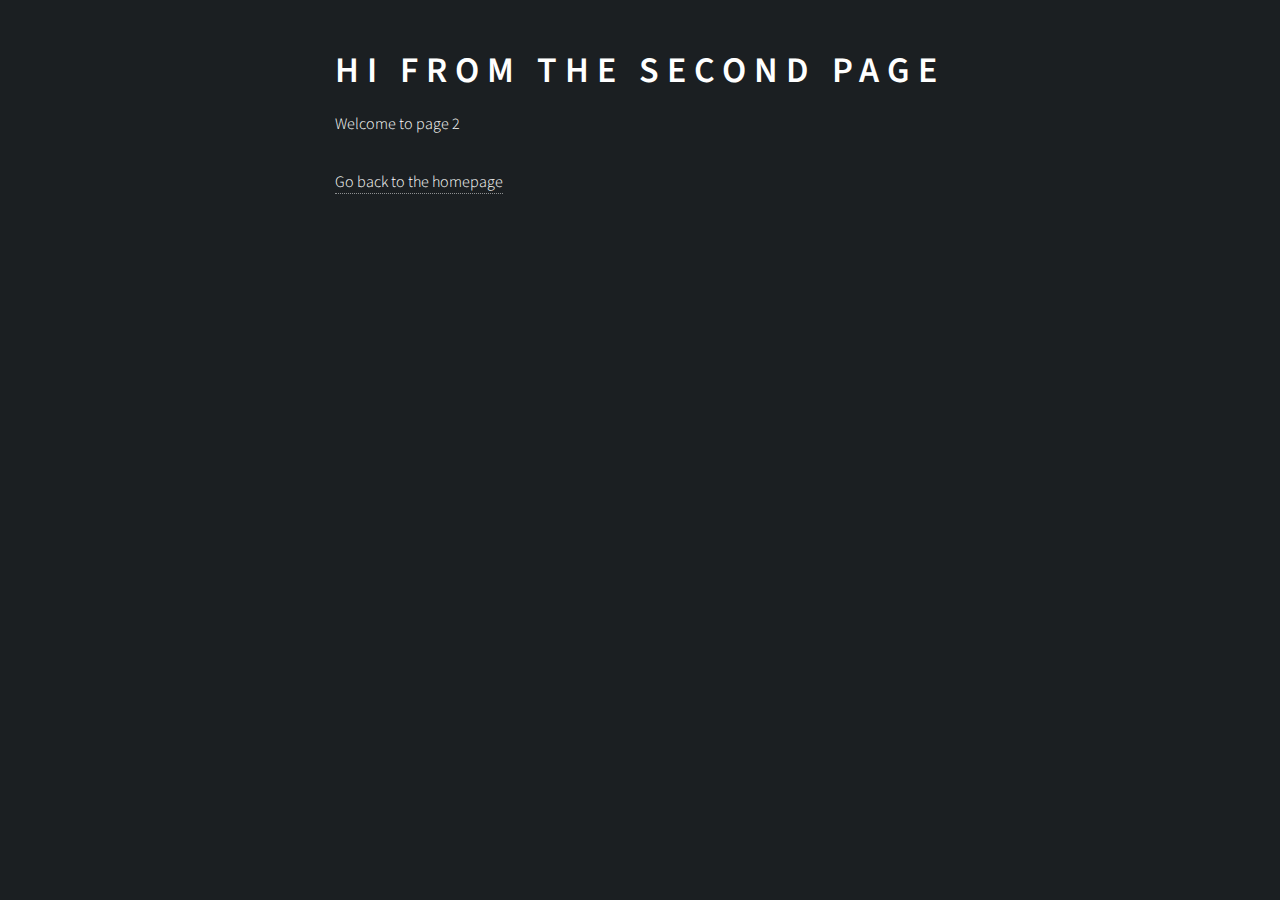
<file: page-2/index.html>
<!DOCTYPE html><html lang="en"><head><meta charSet="utf-8"/><meta http-equiv="x-ua-compatible" content="ie=edge"/><meta name="viewport" content="width=device-width, initial-scale=1, shrink-to-fit=no"/><style data-href="/styles.011d10962529b84b7918.css" id="gatsby-global-css">@import url(https://fonts.googleapis.com/css?family=Source+Sans+Pro:300italic,600italic,300,600);
/*!
 *  Font Awesome 4.7.0 by @davegandy - http://fontawesome.io - @fontawesome
 *  License - http://fontawesome.io/license (Font: SIL OFL 1.1, CSS: MIT License)
 */@font-face{font-family:FontAwesome;src:url(/static/fontawesome-webfont-674f50d287a8c48dc19ba404d20fe713.eot);src:url(/static/fontawesome-webfont-674f50d287a8c48dc19ba404d20fe713.eot?#iefix&v=4.7.0) format("embedded-opentype"),url(/static/fontawesome-webfont-af7ae505a9eed503f8b8e6982036873e.woff2) format("woff2"),url(/static/fontawesome-webfont-fee66e712a8a08eef5805a46892932ad.woff) format("woff"),url(/static/fontawesome-webfont-b06871f281fee6b241d60582ae9369b9.ttf) format("truetype"),url(/static/fontawesome-webfont-912ec66d7572ff821749319396470bde.svg#fontawesomeregular) format("svg");font-weight:400;font-style:normal}.fa{display:inline-block;font:normal normal normal 14px/1 FontAwesome;font-size:inherit;text-rendering:auto;-webkit-font-smoothing:antialiased;-moz-osx-font-smoothing:grayscale}.fa-lg{font-size:1.33333333em;line-height:.75em;vertical-align:-15%}.fa-2x{font-size:2em}.fa-3x{font-size:3em}.fa-4x{font-size:4em}.fa-5x{font-size:5em}.fa-fw{width:1.28571429em;text-align:center}.fa-ul{padding-left:0;margin-left:2.14285714em;list-style-type:none}.fa-ul>li{position:relative}.fa-li{position:absolute;left:-2.14285714em;width:2.14285714em;top:.14285714em;text-align:center}.fa-li.fa-lg{left:-1.85714286em}.fa-border{padding:.2em .25em .15em;border:.08em solid #eee;border-radius:.1em}.fa-pull-left{float:left}.fa-pull-right{float:right}.fa.fa-pull-left{margin-right:.3em}.fa.fa-pull-right{margin-left:.3em}.pull-right{float:right}.pull-left{float:left}.fa.pull-left{margin-right:.3em}.fa.pull-right{margin-left:.3em}.fa-spin{animation:fa-spin 2s linear infinite}.fa-pulse{animation:fa-spin 1s steps(8) infinite}@keyframes fa-spin{0%{transform:rotate(0deg)}to{transform:rotate(359deg)}}.fa-rotate-90{-ms-filter:"progid:DXImageTransform.Microsoft.BasicImage(rotation=1)";transform:rotate(90deg)}.fa-rotate-180{-ms-filter:"progid:DXImageTransform.Microsoft.BasicImage(rotation=2)";transform:rotate(180deg)}.fa-rotate-270{-ms-filter:"progid:DXImageTransform.Microsoft.BasicImage(rotation=3)";transform:rotate(270deg)}.fa-flip-horizontal{-ms-filter:"progid:DXImageTransform.Microsoft.BasicImage(rotation=0, mirror=1)";transform:scaleX(-1)}.fa-flip-vertical{-ms-filter:"progid:DXImageTransform.Microsoft.BasicImage(rotation=2, mirror=1)";transform:scaleY(-1)}:root .fa-flip-horizontal,:root .fa-flip-vertical,:root .fa-rotate-90,:root .fa-rotate-180,:root .fa-rotate-270{filter:none}.fa-stack{position:relative;display:inline-block;width:2em;height:2em;line-height:2em;vertical-align:middle}.fa-stack-1x,.fa-stack-2x{position:absolute;left:0;width:100%;text-align:center}.fa-stack-1x{line-height:inherit}.fa-stack-2x{font-size:2em}.fa-inverse{color:#fff}.fa-glass:before{content:"\F000"}.fa-music:before{content:"\F001"}.fa-search:before{content:"\F002"}.fa-envelope-o:before{content:"\F003"}.fa-heart:before{content:"\F004"}.fa-star:before{content:"\F005"}.fa-star-o:before{content:"\F006"}.fa-user:before{content:"\F007"}.fa-film:before{content:"\F008"}.fa-th-large:before{content:"\F009"}.fa-th:before{content:"\F00A"}.fa-th-list:before{content:"\F00B"}.fa-check:before{content:"\F00C"}.fa-close:before,.fa-remove:before,.fa-times:before{content:"\F00D"}.fa-search-plus:before{content:"\F00E"}.fa-search-minus:before{content:"\F010"}.fa-power-off:before{content:"\F011"}.fa-signal:before{content:"\F012"}.fa-cog:before,.fa-gear:before{content:"\F013"}.fa-trash-o:before{content:"\F014"}.fa-home:before{content:"\F015"}.fa-file-o:before{content:"\F016"}.fa-clock-o:before{content:"\F017"}.fa-road:before{content:"\F018"}.fa-download:before{content:"\F019"}.fa-arrow-circle-o-down:before{content:"\F01A"}.fa-arrow-circle-o-up:before{content:"\F01B"}.fa-inbox:before{content:"\F01C"}.fa-play-circle-o:before{content:"\F01D"}.fa-repeat:before,.fa-rotate-right:before{content:"\F01E"}.fa-refresh:before{content:"\F021"}.fa-list-alt:before{content:"\F022"}.fa-lock:before{content:"\F023"}.fa-flag:before{content:"\F024"}.fa-headphones:before{content:"\F025"}.fa-volume-off:before{content:"\F026"}.fa-volume-down:before{content:"\F027"}.fa-volume-up:before{content:"\F028"}.fa-qrcode:before{content:"\F029"}.fa-barcode:before{content:"\F02A"}.fa-tag:before{content:"\F02B"}.fa-tags:before{content:"\F02C"}.fa-book:before{content:"\F02D"}.fa-bookmark:before{content:"\F02E"}.fa-print:before{content:"\F02F"}.fa-camera:before{content:"\F030"}.fa-font:before{content:"\F031"}.fa-bold:before{content:"\F032"}.fa-italic:before{content:"\F033"}.fa-text-height:before{content:"\F034"}.fa-text-width:before{content:"\F035"}.fa-align-left:before{content:"\F036"}.fa-align-center:before{content:"\F037"}.fa-align-right:before{content:"\F038"}.fa-align-justify:before{content:"\F039"}.fa-list:before{content:"\F03A"}.fa-dedent:before,.fa-outdent:before{content:"\F03B"}.fa-indent:before{content:"\F03C"}.fa-video-camera:before{content:"\F03D"}.fa-image:before,.fa-photo:before,.fa-picture-o:before{content:"\F03E"}.fa-pencil:before{content:"\F040"}.fa-map-marker:before{content:"\F041"}.fa-adjust:before{content:"\F042"}.fa-tint:before{content:"\F043"}.fa-edit:before,.fa-pencil-square-o:before{content:"\F044"}.fa-share-square-o:before{content:"\F045"}.fa-check-square-o:before{content:"\F046"}.fa-arrows:before{content:"\F047"}.fa-step-backward:before{content:"\F048"}.fa-fast-backward:before{content:"\F049"}.fa-backward:before{content:"\F04A"}.fa-play:before{content:"\F04B"}.fa-pause:before{content:"\F04C"}.fa-stop:before{content:"\F04D"}.fa-forward:before{content:"\F04E"}.fa-fast-forward:before{content:"\F050"}.fa-step-forward:before{content:"\F051"}.fa-eject:before{content:"\F052"}.fa-chevron-left:before{content:"\F053"}.fa-chevron-right:before{content:"\F054"}.fa-plus-circle:before{content:"\F055"}.fa-minus-circle:before{content:"\F056"}.fa-times-circle:before{content:"\F057"}.fa-check-circle:before{content:"\F058"}.fa-question-circle:before{content:"\F059"}.fa-info-circle:before{content:"\F05A"}.fa-crosshairs:before{content:"\F05B"}.fa-times-circle-o:before{content:"\F05C"}.fa-check-circle-o:before{content:"\F05D"}.fa-ban:before{content:"\F05E"}.fa-arrow-left:before{content:"\F060"}.fa-arrow-right:before{content:"\F061"}.fa-arrow-up:before{content:"\F062"}.fa-arrow-down:before{content:"\F063"}.fa-mail-forward:before,.fa-share:before{content:"\F064"}.fa-expand:before{content:"\F065"}.fa-compress:before{content:"\F066"}.fa-plus:before{content:"\F067"}.fa-minus:before{content:"\F068"}.fa-asterisk:before{content:"\F069"}.fa-exclamation-circle:before{content:"\F06A"}.fa-gift:before{content:"\F06B"}.fa-leaf:before{content:"\F06C"}.fa-fire:before{content:"\F06D"}.fa-eye:before{content:"\F06E"}.fa-eye-slash:before{content:"\F070"}.fa-exclamation-triangle:before,.fa-warning:before{content:"\F071"}.fa-plane:before{content:"\F072"}.fa-calendar:before{content:"\F073"}.fa-random:before{content:"\F074"}.fa-comment:before{content:"\F075"}.fa-magnet:before{content:"\F076"}.fa-chevron-up:before{content:"\F077"}.fa-chevron-down:before{content:"\F078"}.fa-retweet:before{content:"\F079"}.fa-shopping-cart:before{content:"\F07A"}.fa-folder:before{content:"\F07B"}.fa-folder-open:before{content:"\F07C"}.fa-arrows-v:before{content:"\F07D"}.fa-arrows-h:before{content:"\F07E"}.fa-bar-chart-o:before,.fa-bar-chart:before{content:"\F080"}.fa-twitter-square:before{content:"\F081"}.fa-facebook-square:before{content:"\F082"}.fa-camera-retro:before{content:"\F083"}.fa-key:before{content:"\F084"}.fa-cogs:before,.fa-gears:before{content:"\F085"}.fa-comments:before{content:"\F086"}.fa-thumbs-o-up:before{content:"\F087"}.fa-thumbs-o-down:before{content:"\F088"}.fa-star-half:before{content:"\F089"}.fa-heart-o:before{content:"\F08A"}.fa-sign-out:before{content:"\F08B"}.fa-linkedin-square:before{content:"\F08C"}.fa-thumb-tack:before{content:"\F08D"}.fa-external-link:before{content:"\F08E"}.fa-sign-in:before{content:"\F090"}.fa-trophy:before{content:"\F091"}.fa-github-square:before{content:"\F092"}.fa-upload:before{content:"\F093"}.fa-lemon-o:before{content:"\F094"}.fa-phone:before{content:"\F095"}.fa-square-o:before{content:"\F096"}.fa-bookmark-o:before{content:"\F097"}.fa-phone-square:before{content:"\F098"}.fa-twitter:before{content:"\F099"}.fa-facebook-f:before,.fa-facebook:before{content:"\F09A"}.fa-github:before{content:"\F09B"}.fa-unlock:before{content:"\F09C"}.fa-credit-card:before{content:"\F09D"}.fa-feed:before,.fa-rss:before{content:"\F09E"}.fa-hdd-o:before{content:"\F0A0"}.fa-bullhorn:before{content:"\F0A1"}.fa-bell:before{content:"\F0F3"}.fa-certificate:before{content:"\F0A3"}.fa-hand-o-right:before{content:"\F0A4"}.fa-hand-o-left:before{content:"\F0A5"}.fa-hand-o-up:before{content:"\F0A6"}.fa-hand-o-down:before{content:"\F0A7"}.fa-arrow-circle-left:before{content:"\F0A8"}.fa-arrow-circle-right:before{content:"\F0A9"}.fa-arrow-circle-up:before{content:"\F0AA"}.fa-arrow-circle-down:before{content:"\F0AB"}.fa-globe:before{content:"\F0AC"}.fa-wrench:before{content:"\F0AD"}.fa-tasks:before{content:"\F0AE"}.fa-filter:before{content:"\F0B0"}.fa-briefcase:before{content:"\F0B1"}.fa-arrows-alt:before{content:"\F0B2"}.fa-group:before,.fa-users:before{content:"\F0C0"}.fa-chain:before,.fa-link:before{content:"\F0C1"}.fa-cloud:before{content:"\F0C2"}.fa-flask:before{content:"\F0C3"}.fa-cut:before,.fa-scissors:before{content:"\F0C4"}.fa-copy:before,.fa-files-o:before{content:"\F0C5"}.fa-paperclip:before{content:"\F0C6"}.fa-floppy-o:before,.fa-save:before{content:"\F0C7"}.fa-square:before{content:"\F0C8"}.fa-bars:before,.fa-navicon:before,.fa-reorder:before{content:"\F0C9"}.fa-list-ul:before{content:"\F0CA"}.fa-list-ol:before{content:"\F0CB"}.fa-strikethrough:before{content:"\F0CC"}.fa-underline:before{content:"\F0CD"}.fa-table:before{content:"\F0CE"}.fa-magic:before{content:"\F0D0"}.fa-truck:before{content:"\F0D1"}.fa-pinterest:before{content:"\F0D2"}.fa-pinterest-square:before{content:"\F0D3"}.fa-google-plus-square:before{content:"\F0D4"}.fa-google-plus:before{content:"\F0D5"}.fa-money:before{content:"\F0D6"}.fa-caret-down:before{content:"\F0D7"}.fa-caret-up:before{content:"\F0D8"}.fa-caret-left:before{content:"\F0D9"}.fa-caret-right:before{content:"\F0DA"}.fa-columns:before{content:"\F0DB"}.fa-sort:before,.fa-unsorted:before{content:"\F0DC"}.fa-sort-desc:before,.fa-sort-down:before{content:"\F0DD"}.fa-sort-asc:before,.fa-sort-up:before{content:"\F0DE"}.fa-envelope:before{content:"\F0E0"}.fa-linkedin:before{content:"\F0E1"}.fa-rotate-left:before,.fa-undo:before{content:"\F0E2"}.fa-gavel:before,.fa-legal:before{content:"\F0E3"}.fa-dashboard:before,.fa-tachometer:before{content:"\F0E4"}.fa-comment-o:before{content:"\F0E5"}.fa-comments-o:before{content:"\F0E6"}.fa-bolt:before,.fa-flash:before{content:"\F0E7"}.fa-sitemap:before{content:"\F0E8"}.fa-umbrella:before{content:"\F0E9"}.fa-clipboard:before,.fa-paste:before{content:"\F0EA"}.fa-lightbulb-o:before{content:"\F0EB"}.fa-exchange:before{content:"\F0EC"}.fa-cloud-download:before{content:"\F0ED"}.fa-cloud-upload:before{content:"\F0EE"}.fa-user-md:before{content:"\F0F0"}.fa-stethoscope:before{content:"\F0F1"}.fa-suitcase:before{content:"\F0F2"}.fa-bell-o:before{content:"\F0A2"}.fa-coffee:before{content:"\F0F4"}.fa-cutlery:before{content:"\F0F5"}.fa-file-text-o:before{content:"\F0F6"}.fa-building-o:before{content:"\F0F7"}.fa-hospital-o:before{content:"\F0F8"}.fa-ambulance:before{content:"\F0F9"}.fa-medkit:before{content:"\F0FA"}.fa-fighter-jet:before{content:"\F0FB"}.fa-beer:before{content:"\F0FC"}.fa-h-square:before{content:"\F0FD"}.fa-plus-square:before{content:"\F0FE"}.fa-angle-double-left:before{content:"\F100"}.fa-angle-double-right:before{content:"\F101"}.fa-angle-double-up:before{content:"\F102"}.fa-angle-double-down:before{content:"\F103"}.fa-angle-left:before{content:"\F104"}.fa-angle-right:before{content:"\F105"}.fa-angle-up:before{content:"\F106"}.fa-angle-down:before{content:"\F107"}.fa-desktop:before{content:"\F108"}.fa-laptop:before{content:"\F109"}.fa-tablet:before{content:"\F10A"}.fa-mobile-phone:before,.fa-mobile:before{content:"\F10B"}.fa-circle-o:before{content:"\F10C"}.fa-quote-left:before{content:"\F10D"}.fa-quote-right:before{content:"\F10E"}.fa-spinner:before{content:"\F110"}.fa-circle:before{content:"\F111"}.fa-mail-reply:before,.fa-reply:before{content:"\F112"}.fa-github-alt:before{content:"\F113"}.fa-folder-o:before{content:"\F114"}.fa-folder-open-o:before{content:"\F115"}.fa-smile-o:before{content:"\F118"}.fa-frown-o:before{content:"\F119"}.fa-meh-o:before{content:"\F11A"}.fa-gamepad:before{content:"\F11B"}.fa-keyboard-o:before{content:"\F11C"}.fa-flag-o:before{content:"\F11D"}.fa-flag-checkered:before{content:"\F11E"}.fa-terminal:before{content:"\F120"}.fa-code:before{content:"\F121"}.fa-mail-reply-all:before,.fa-reply-all:before{content:"\F122"}.fa-star-half-empty:before,.fa-star-half-full:before,.fa-star-half-o:before{content:"\F123"}.fa-location-arrow:before{content:"\F124"}.fa-crop:before{content:"\F125"}.fa-code-fork:before{content:"\F126"}.fa-chain-broken:before,.fa-unlink:before{content:"\F127"}.fa-question:before{content:"\F128"}.fa-info:before{content:"\F129"}.fa-exclamation:before{content:"\F12A"}.fa-superscript:before{content:"\F12B"}.fa-subscript:before{content:"\F12C"}.fa-eraser:before{content:"\F12D"}.fa-puzzle-piece:before{content:"\F12E"}.fa-microphone:before{content:"\F130"}.fa-microphone-slash:before{content:"\F131"}.fa-shield:before{content:"\F132"}.fa-calendar-o:before{content:"\F133"}.fa-fire-extinguisher:before{content:"\F134"}.fa-rocket:before{content:"\F135"}.fa-maxcdn:before{content:"\F136"}.fa-chevron-circle-left:before{content:"\F137"}.fa-chevron-circle-right:before{content:"\F138"}.fa-chevron-circle-up:before{content:"\F139"}.fa-chevron-circle-down:before{content:"\F13A"}.fa-html5:before{content:"\F13B"}.fa-css3:before{content:"\F13C"}.fa-anchor:before{content:"\F13D"}.fa-unlock-alt:before{content:"\F13E"}.fa-bullseye:before{content:"\F140"}.fa-ellipsis-h:before{content:"\F141"}.fa-ellipsis-v:before{content:"\F142"}.fa-rss-square:before{content:"\F143"}.fa-play-circle:before{content:"\F144"}.fa-ticket:before{content:"\F145"}.fa-minus-square:before{content:"\F146"}.fa-minus-square-o:before{content:"\F147"}.fa-level-up:before{content:"\F148"}.fa-level-down:before{content:"\F149"}.fa-check-square:before{content:"\F14A"}.fa-pencil-square:before{content:"\F14B"}.fa-external-link-square:before{content:"\F14C"}.fa-share-square:before{content:"\F14D"}.fa-compass:before{content:"\F14E"}.fa-caret-square-o-down:before,.fa-toggle-down:before{content:"\F150"}.fa-caret-square-o-up:before,.fa-toggle-up:before{content:"\F151"}.fa-caret-square-o-right:before,.fa-toggle-right:before{content:"\F152"}.fa-eur:before,.fa-euro:before{content:"\F153"}.fa-gbp:before{content:"\F154"}.fa-dollar:before,.fa-usd:before{content:"\F155"}.fa-inr:before,.fa-rupee:before{content:"\F156"}.fa-cny:before,.fa-jpy:before,.fa-rmb:before,.fa-yen:before{content:"\F157"}.fa-rouble:before,.fa-rub:before,.fa-ruble:before{content:"\F158"}.fa-krw:before,.fa-won:before{content:"\F159"}.fa-bitcoin:before,.fa-btc:before{content:"\F15A"}.fa-file:before{content:"\F15B"}.fa-file-text:before{content:"\F15C"}.fa-sort-alpha-asc:before{content:"\F15D"}.fa-sort-alpha-desc:before{content:"\F15E"}.fa-sort-amount-asc:before{content:"\F160"}.fa-sort-amount-desc:before{content:"\F161"}.fa-sort-numeric-asc:before{content:"\F162"}.fa-sort-numeric-desc:before{content:"\F163"}.fa-thumbs-up:before{content:"\F164"}.fa-thumbs-down:before{content:"\F165"}.fa-youtube-square:before{content:"\F166"}.fa-youtube:before{content:"\F167"}.fa-xing:before{content:"\F168"}.fa-xing-square:before{content:"\F169"}.fa-youtube-play:before{content:"\F16A"}.fa-dropbox:before{content:"\F16B"}.fa-stack-overflow:before{content:"\F16C"}.fa-instagram:before{content:"\F16D"}.fa-flickr:before{content:"\F16E"}.fa-adn:before{content:"\F170"}.fa-bitbucket:before{content:"\F171"}.fa-bitbucket-square:before{content:"\F172"}.fa-tumblr:before{content:"\F173"}.fa-tumblr-square:before{content:"\F174"}.fa-long-arrow-down:before{content:"\F175"}.fa-long-arrow-up:before{content:"\F176"}.fa-long-arrow-left:before{content:"\F177"}.fa-long-arrow-right:before{content:"\F178"}.fa-apple:before{content:"\F179"}.fa-windows:before{content:"\F17A"}.fa-android:before{content:"\F17B"}.fa-linux:before{content:"\F17C"}.fa-dribbble:before{content:"\F17D"}.fa-skype:before{content:"\F17E"}.fa-foursquare:before{content:"\F180"}.fa-trello:before{content:"\F181"}.fa-female:before{content:"\F182"}.fa-male:before{content:"\F183"}.fa-gittip:before,.fa-gratipay:before{content:"\F184"}.fa-sun-o:before{content:"\F185"}.fa-moon-o:before{content:"\F186"}.fa-archive:before{content:"\F187"}.fa-bug:before{content:"\F188"}.fa-vk:before{content:"\F189"}.fa-weibo:before{content:"\F18A"}.fa-renren:before{content:"\F18B"}.fa-pagelines:before{content:"\F18C"}.fa-stack-exchange:before{content:"\F18D"}.fa-arrow-circle-o-right:before{content:"\F18E"}.fa-arrow-circle-o-left:before{content:"\F190"}.fa-caret-square-o-left:before,.fa-toggle-left:before{content:"\F191"}.fa-dot-circle-o:before{content:"\F192"}.fa-wheelchair:before{content:"\F193"}.fa-vimeo-square:before{content:"\F194"}.fa-try:before,.fa-turkish-lira:before{content:"\F195"}.fa-plus-square-o:before{content:"\F196"}.fa-space-shuttle:before{content:"\F197"}.fa-slack:before{content:"\F198"}.fa-envelope-square:before{content:"\F199"}.fa-wordpress:before{content:"\F19A"}.fa-openid:before{content:"\F19B"}.fa-bank:before,.fa-institution:before,.fa-university:before{content:"\F19C"}.fa-graduation-cap:before,.fa-mortar-board:before{content:"\F19D"}.fa-yahoo:before{content:"\F19E"}.fa-google:before{content:"\F1A0"}.fa-reddit:before{content:"\F1A1"}.fa-reddit-square:before{content:"\F1A2"}.fa-stumbleupon-circle:before{content:"\F1A3"}.fa-stumbleupon:before{content:"\F1A4"}.fa-delicious:before{content:"\F1A5"}.fa-digg:before{content:"\F1A6"}.fa-pied-piper-pp:before{content:"\F1A7"}.fa-pied-piper-alt:before{content:"\F1A8"}.fa-drupal:before{content:"\F1A9"}.fa-joomla:before{content:"\F1AA"}.fa-language:before{content:"\F1AB"}.fa-fax:before{content:"\F1AC"}.fa-building:before{content:"\F1AD"}.fa-child:before{content:"\F1AE"}.fa-paw:before{content:"\F1B0"}.fa-spoon:before{content:"\F1B1"}.fa-cube:before{content:"\F1B2"}.fa-cubes:before{content:"\F1B3"}.fa-behance:before{content:"\F1B4"}.fa-behance-square:before{content:"\F1B5"}.fa-steam:before{content:"\F1B6"}.fa-steam-square:before{content:"\F1B7"}.fa-recycle:before{content:"\F1B8"}.fa-automobile:before,.fa-car:before{content:"\F1B9"}.fa-cab:before,.fa-taxi:before{content:"\F1BA"}.fa-tree:before{content:"\F1BB"}.fa-spotify:before{content:"\F1BC"}.fa-deviantart:before{content:"\F1BD"}.fa-soundcloud:before{content:"\F1BE"}.fa-database:before{content:"\F1C0"}.fa-file-pdf-o:before{content:"\F1C1"}.fa-file-word-o:before{content:"\F1C2"}.fa-file-excel-o:before{content:"\F1C3"}.fa-file-powerpoint-o:before{content:"\F1C4"}.fa-file-image-o:before,.fa-file-photo-o:before,.fa-file-picture-o:before{content:"\F1C5"}.fa-file-archive-o:before,.fa-file-zip-o:before{content:"\F1C6"}.fa-file-audio-o:before,.fa-file-sound-o:before{content:"\F1C7"}.fa-file-movie-o:before,.fa-file-video-o:before{content:"\F1C8"}.fa-file-code-o:before{content:"\F1C9"}.fa-vine:before{content:"\F1CA"}.fa-codepen:before{content:"\F1CB"}.fa-jsfiddle:before{content:"\F1CC"}.fa-life-bouy:before,.fa-life-buoy:before,.fa-life-ring:before,.fa-life-saver:before,.fa-support:before{content:"\F1CD"}.fa-circle-o-notch:before{content:"\F1CE"}.fa-ra:before,.fa-rebel:before,.fa-resistance:before{content:"\F1D0"}.fa-empire:before,.fa-ge:before{content:"\F1D1"}.fa-git-square:before{content:"\F1D2"}.fa-git:before{content:"\F1D3"}.fa-hacker-news:before,.fa-y-combinator-square:before,.fa-yc-square:before{content:"\F1D4"}.fa-tencent-weibo:before{content:"\F1D5"}.fa-qq:before{content:"\F1D6"}.fa-wechat:before,.fa-weixin:before{content:"\F1D7"}.fa-paper-plane:before,.fa-send:before{content:"\F1D8"}.fa-paper-plane-o:before,.fa-send-o:before{content:"\F1D9"}.fa-history:before{content:"\F1DA"}.fa-circle-thin:before{content:"\F1DB"}.fa-header:before{content:"\F1DC"}.fa-paragraph:before{content:"\F1DD"}.fa-sliders:before{content:"\F1DE"}.fa-share-alt:before{content:"\F1E0"}.fa-share-alt-square:before{content:"\F1E1"}.fa-bomb:before{content:"\F1E2"}.fa-futbol-o:before,.fa-soccer-ball-o:before{content:"\F1E3"}.fa-tty:before{content:"\F1E4"}.fa-binoculars:before{content:"\F1E5"}.fa-plug:before{content:"\F1E6"}.fa-slideshare:before{content:"\F1E7"}.fa-twitch:before{content:"\F1E8"}.fa-yelp:before{content:"\F1E9"}.fa-newspaper-o:before{content:"\F1EA"}.fa-wifi:before{content:"\F1EB"}.fa-calculator:before{content:"\F1EC"}.fa-paypal:before{content:"\F1ED"}.fa-google-wallet:before{content:"\F1EE"}.fa-cc-visa:before{content:"\F1F0"}.fa-cc-mastercard:before{content:"\F1F1"}.fa-cc-discover:before{content:"\F1F2"}.fa-cc-amex:before{content:"\F1F3"}.fa-cc-paypal:before{content:"\F1F4"}.fa-cc-stripe:before{content:"\F1F5"}.fa-bell-slash:before{content:"\F1F6"}.fa-bell-slash-o:before{content:"\F1F7"}.fa-trash:before{content:"\F1F8"}.fa-copyright:before{content:"\F1F9"}.fa-at:before{content:"\F1FA"}.fa-eyedropper:before{content:"\F1FB"}.fa-paint-brush:before{content:"\F1FC"}.fa-birthday-cake:before{content:"\F1FD"}.fa-area-chart:before{content:"\F1FE"}.fa-pie-chart:before{content:"\F200"}.fa-line-chart:before{content:"\F201"}.fa-lastfm:before{content:"\F202"}.fa-lastfm-square:before{content:"\F203"}.fa-toggle-off:before{content:"\F204"}.fa-toggle-on:before{content:"\F205"}.fa-bicycle:before{content:"\F206"}.fa-bus:before{content:"\F207"}.fa-ioxhost:before{content:"\F208"}.fa-angellist:before{content:"\F209"}.fa-cc:before{content:"\F20A"}.fa-ils:before,.fa-shekel:before,.fa-sheqel:before{content:"\F20B"}.fa-meanpath:before{content:"\F20C"}.fa-buysellads:before{content:"\F20D"}.fa-connectdevelop:before{content:"\F20E"}.fa-dashcube:before{content:"\F210"}.fa-forumbee:before{content:"\F211"}.fa-leanpub:before{content:"\F212"}.fa-sellsy:before{content:"\F213"}.fa-shirtsinbulk:before{content:"\F214"}.fa-simplybuilt:before{content:"\F215"}.fa-skyatlas:before{content:"\F216"}.fa-cart-plus:before{content:"\F217"}.fa-cart-arrow-down:before{content:"\F218"}.fa-diamond:before{content:"\F219"}.fa-ship:before{content:"\F21A"}.fa-user-secret:before{content:"\F21B"}.fa-motorcycle:before{content:"\F21C"}.fa-street-view:before{content:"\F21D"}.fa-heartbeat:before{content:"\F21E"}.fa-venus:before{content:"\F221"}.fa-mars:before{content:"\F222"}.fa-mercury:before{content:"\F223"}.fa-intersex:before,.fa-transgender:before{content:"\F224"}.fa-transgender-alt:before{content:"\F225"}.fa-venus-double:before{content:"\F226"}.fa-mars-double:before{content:"\F227"}.fa-venus-mars:before{content:"\F228"}.fa-mars-stroke:before{content:"\F229"}.fa-mars-stroke-v:before{content:"\F22A"}.fa-mars-stroke-h:before{content:"\F22B"}.fa-neuter:before{content:"\F22C"}.fa-genderless:before{content:"\F22D"}.fa-facebook-official:before{content:"\F230"}.fa-pinterest-p:before{content:"\F231"}.fa-whatsapp:before{content:"\F232"}.fa-server:before{content:"\F233"}.fa-user-plus:before{content:"\F234"}.fa-user-times:before{content:"\F235"}.fa-bed:before,.fa-hotel:before{content:"\F236"}.fa-viacoin:before{content:"\F237"}.fa-train:before{content:"\F238"}.fa-subway:before{content:"\F239"}.fa-medium:before{content:"\F23A"}.fa-y-combinator:before,.fa-yc:before{content:"\F23B"}.fa-optin-monster:before{content:"\F23C"}.fa-opencart:before{content:"\F23D"}.fa-expeditedssl:before{content:"\F23E"}.fa-battery-4:before,.fa-battery-full:before,.fa-battery:before{content:"\F240"}.fa-battery-3:before,.fa-battery-three-quarters:before{content:"\F241"}.fa-battery-2:before,.fa-battery-half:before{content:"\F242"}.fa-battery-1:before,.fa-battery-quarter:before{content:"\F243"}.fa-battery-0:before,.fa-battery-empty:before{content:"\F244"}.fa-mouse-pointer:before{content:"\F245"}.fa-i-cursor:before{content:"\F246"}.fa-object-group:before{content:"\F247"}.fa-object-ungroup:before{content:"\F248"}.fa-sticky-note:before{content:"\F249"}.fa-sticky-note-o:before{content:"\F24A"}.fa-cc-jcb:before{content:"\F24B"}.fa-cc-diners-club:before{content:"\F24C"}.fa-clone:before{content:"\F24D"}.fa-balance-scale:before{content:"\F24E"}.fa-hourglass-o:before{content:"\F250"}.fa-hourglass-1:before,.fa-hourglass-start:before{content:"\F251"}.fa-hourglass-2:before,.fa-hourglass-half:before{content:"\F252"}.fa-hourglass-3:before,.fa-hourglass-end:before{content:"\F253"}.fa-hourglass:before{content:"\F254"}.fa-hand-grab-o:before,.fa-hand-rock-o:before{content:"\F255"}.fa-hand-paper-o:before,.fa-hand-stop-o:before{content:"\F256"}.fa-hand-scissors-o:before{content:"\F257"}.fa-hand-lizard-o:before{content:"\F258"}.fa-hand-spock-o:before{content:"\F259"}.fa-hand-pointer-o:before{content:"\F25A"}.fa-hand-peace-o:before{content:"\F25B"}.fa-trademark:before{content:"\F25C"}.fa-registered:before{content:"\F25D"}.fa-creative-commons:before{content:"\F25E"}.fa-gg:before{content:"\F260"}.fa-gg-circle:before{content:"\F261"}.fa-tripadvisor:before{content:"\F262"}.fa-odnoklassniki:before{content:"\F263"}.fa-odnoklassniki-square:before{content:"\F264"}.fa-get-pocket:before{content:"\F265"}.fa-wikipedia-w:before{content:"\F266"}.fa-safari:before{content:"\F267"}.fa-chrome:before{content:"\F268"}.fa-firefox:before{content:"\F269"}.fa-opera:before{content:"\F26A"}.fa-internet-explorer:before{content:"\F26B"}.fa-television:before,.fa-tv:before{content:"\F26C"}.fa-contao:before{content:"\F26D"}.fa-500px:before{content:"\F26E"}.fa-amazon:before{content:"\F270"}.fa-calendar-plus-o:before{content:"\F271"}.fa-calendar-minus-o:before{content:"\F272"}.fa-calendar-times-o:before{content:"\F273"}.fa-calendar-check-o:before{content:"\F274"}.fa-industry:before{content:"\F275"}.fa-map-pin:before{content:"\F276"}.fa-map-signs:before{content:"\F277"}.fa-map-o:before{content:"\F278"}.fa-map:before{content:"\F279"}.fa-commenting:before{content:"\F27A"}.fa-commenting-o:before{content:"\F27B"}.fa-houzz:before{content:"\F27C"}.fa-vimeo:before{content:"\F27D"}.fa-black-tie:before{content:"\F27E"}.fa-fonticons:before{content:"\F280"}.fa-reddit-alien:before{content:"\F281"}.fa-edge:before{content:"\F282"}.fa-credit-card-alt:before{content:"\F283"}.fa-codiepie:before{content:"\F284"}.fa-modx:before{content:"\F285"}.fa-fort-awesome:before{content:"\F286"}.fa-usb:before{content:"\F287"}.fa-product-hunt:before{content:"\F288"}.fa-mixcloud:before{content:"\F289"}.fa-scribd:before{content:"\F28A"}.fa-pause-circle:before{content:"\F28B"}.fa-pause-circle-o:before{content:"\F28C"}.fa-stop-circle:before{content:"\F28D"}.fa-stop-circle-o:before{content:"\F28E"}.fa-shopping-bag:before{content:"\F290"}.fa-shopping-basket:before{content:"\F291"}.fa-hashtag:before{content:"\F292"}.fa-bluetooth:before{content:"\F293"}.fa-bluetooth-b:before{content:"\F294"}.fa-percent:before{content:"\F295"}.fa-gitlab:before{content:"\F296"}.fa-wpbeginner:before{content:"\F297"}.fa-wpforms:before{content:"\F298"}.fa-envira:before{content:"\F299"}.fa-universal-access:before{content:"\F29A"}.fa-wheelchair-alt:before{content:"\F29B"}.fa-question-circle-o:before{content:"\F29C"}.fa-blind:before{content:"\F29D"}.fa-audio-description:before{content:"\F29E"}.fa-volume-control-phone:before{content:"\F2A0"}.fa-braille:before{content:"\F2A1"}.fa-assistive-listening-systems:before{content:"\F2A2"}.fa-american-sign-language-interpreting:before,.fa-asl-interpreting:before{content:"\F2A3"}.fa-deaf:before,.fa-deafness:before,.fa-hard-of-hearing:before{content:"\F2A4"}.fa-glide:before{content:"\F2A5"}.fa-glide-g:before{content:"\F2A6"}.fa-sign-language:before,.fa-signing:before{content:"\F2A7"}.fa-low-vision:before{content:"\F2A8"}.fa-viadeo:before{content:"\F2A9"}.fa-viadeo-square:before{content:"\F2AA"}.fa-snapchat:before{content:"\F2AB"}.fa-snapchat-ghost:before{content:"\F2AC"}.fa-snapchat-square:before{content:"\F2AD"}.fa-pied-piper:before{content:"\F2AE"}.fa-first-order:before{content:"\F2B0"}.fa-yoast:before{content:"\F2B1"}.fa-themeisle:before{content:"\F2B2"}.fa-google-plus-circle:before,.fa-google-plus-official:before{content:"\F2B3"}.fa-fa:before,.fa-font-awesome:before{content:"\F2B4"}.fa-handshake-o:before{content:"\F2B5"}.fa-envelope-open:before{content:"\F2B6"}.fa-envelope-open-o:before{content:"\F2B7"}.fa-linode:before{content:"\F2B8"}.fa-address-book:before{content:"\F2B9"}.fa-address-book-o:before{content:"\F2BA"}.fa-address-card:before,.fa-vcard:before{content:"\F2BB"}.fa-address-card-o:before,.fa-vcard-o:before{content:"\F2BC"}.fa-user-circle:before{content:"\F2BD"}.fa-user-circle-o:before{content:"\F2BE"}.fa-user-o:before{content:"\F2C0"}.fa-id-badge:before{content:"\F2C1"}.fa-drivers-license:before,.fa-id-card:before{content:"\F2C2"}.fa-drivers-license-o:before,.fa-id-card-o:before{content:"\F2C3"}.fa-quora:before{content:"\F2C4"}.fa-free-code-camp:before{content:"\F2C5"}.fa-telegram:before{content:"\F2C6"}.fa-thermometer-4:before,.fa-thermometer-full:before,.fa-thermometer:before{content:"\F2C7"}.fa-thermometer-3:before,.fa-thermometer-three-quarters:before{content:"\F2C8"}.fa-thermometer-2:before,.fa-thermometer-half:before{content:"\F2C9"}.fa-thermometer-1:before,.fa-thermometer-quarter:before{content:"\F2CA"}.fa-thermometer-0:before,.fa-thermometer-empty:before{content:"\F2CB"}.fa-shower:before{content:"\F2CC"}.fa-bath:before,.fa-bathtub:before,.fa-s15:before{content:"\F2CD"}.fa-podcast:before{content:"\F2CE"}.fa-window-maximize:before{content:"\F2D0"}.fa-window-minimize:before{content:"\F2D1"}.fa-window-restore:before{content:"\F2D2"}.fa-times-rectangle:before,.fa-window-close:before{content:"\F2D3"}.fa-times-rectangle-o:before,.fa-window-close-o:before{content:"\F2D4"}.fa-bandcamp:before{content:"\F2D5"}.fa-grav:before{content:"\F2D6"}.fa-etsy:before{content:"\F2D7"}.fa-imdb:before{content:"\F2D8"}.fa-ravelry:before{content:"\F2D9"}.fa-eercast:before{content:"\F2DA"}.fa-microchip:before{content:"\F2DB"}.fa-snowflake-o:before{content:"\F2DC"}.fa-superpowers:before{content:"\F2DD"}.fa-wpexplorer:before{content:"\F2DE"}.fa-meetup:before{content:"\F2E0"}.sr-only{position:absolute;width:1px;height:1px;padding:0;margin:-1px;overflow:hidden;clip:rect(0,0,0,0);border:0}.sr-only-focusable:active,.sr-only-focusable:focus{position:static;width:auto;height:auto;margin:0;overflow:visible;clip:auto}a,abbr,acronym,address,applet,article,aside,audio,b,big,blockquote,body,canvas,caption,center,cite,code,dd,del,details,dfn,div,dl,dt,em,embed,fieldset,figcaption,figure,footer,form,h1,h2,h3,h4,h5,h6,header,hgroup,html,i,iframe,img,ins,kbd,label,legend,li,mark,menu,nav,object,ol,output,p,pre,q,ruby,s,samp,section,small,span,strike,strong,sub,summary,sup,table,tbody,td,tfoot,th,thead,time,tr,tt,u,ul,var,video{margin:0;padding:0;border:0;font-size:100%;font:inherit;vertical-align:baseline}article,aside,details,figcaption,figure,footer,header,hgroup,menu,nav,section{display:block}body{line-height:1}ol,ul{list-style:none}blockquote,q{quotes:none}blockquote:after,blockquote:before,q:after,q:before{content:"";content:none}table{border-collapse:collapse;border-spacing:0}body{-webkit-text-size-adjust:none}*,:after,:before{box-sizing:border-box}@-ms-viewport{width:device-width}@media screen and (max-width:480px){body,html{min-width:320px}}body{background:#1b1f22}body .body.is-loading *,body .body.is-loading :after,body .body.is-loading :before,body.is-loading *,body.is-loading :after,body.is-loading :before,body.is-switching *,body.is-switching :after,body.is-switching :before{animation:none!important;transition:none!important;transition-delay:none!important}html{font-size:16pt}@media screen and (max-width:1680px){html{font-size:12pt}}@media screen and (max-width:736px){html{font-size:11pt}}@media screen and (max-width:360px){html{font-size:10pt}}body,input,select,textarea{color:#fff;font-family:Source Sans Pro,sans-serif;font-weight:300;font-size:1rem;line-height:1.65}a{transition:color .2s ease-in-out,background-color .2s ease-in-out,border-bottom-color .2s ease-in-out;border-bottom:1px dotted hsla(0,0%,100%,.5);text-decoration:none;color:inherit}a:hover{border-bottom-color:transparent}b,strong{color:#fff;font-weight:600}em,i{font-style:italic}p{margin:0 0 2rem}h1,h2,h3,h4,h5,h6{color:#fff;font-weight:600;line-height:1.5;margin:0 0 1rem;text-transform:uppercase;letter-spacing:.2rem}h1 a,h2 a,h3 a,h4 a,h5 a,h6 a{color:inherit;text-decoration:none}h1.major,h2.major,h3.major,h4.major,h5.major,h6.major{border-bottom:1px solid #fff;width:-webkit-max-content;width:-ms-max-content;width:max-content;padding-bottom:.5rem;margin:0 0 2rem}h1{font-size:2.25rem;line-height:1.3}h1,h2{letter-spacing:.5rem}h2{font-size:1.5rem;line-height:1.4}h3{font-size:1rem}h4{font-size:.8rem}h5{font-size:.7rem}h6{font-size:.6rem}@media screen and (max-width:736px){h1{font-size:1.75rem;line-height:1.4}h2{font-size:1.25em;line-height:1.5}}sub{top:.5rem}sub,sup{font-size:.8rem;position:relative}sup{top:-.5rem}blockquote{border-left:4px solid #fff;font-style:italic;margin:0 0 2rem;padding:.5rem 0 .5rem 2rem}code{background:hsla(0,0%,100%,.075);border-radius:4px;margin:0 .25rem;padding:.25rem .65rem}code,pre{font-family:Courier New,monospace;font-size:.9rem}pre{-webkit-overflow-scrolling:touch;margin:0 0 2rem}pre code{display:block;line-height:1.75;padding:1rem 1.5rem;overflow-x:auto}hr{border:0;border-bottom:1px solid #fff;margin:2.75rem 0}.align-left{text-align:left}.align-center{text-align:center}.align-right{text-align:right}form{margin:0 0 2.5rem}form .field{margin:0 0 1.5rem}form .field.half{width:50%;float:left;padding:0 0 0 .75rem}form .field.half.first{padding:0 .75rem 0 0}form>.actions{margin:1.875rem 0 0!important}@media screen and (max-width:736px){form .field{margin:0 0 1.125rem}form .field.half{padding:0 0 0 .5625rem}form .field.half.first{padding:0 .5625rem 0 0}form>.actions{margin:1.5rem 0 0!important}}@media screen and (max-width:480px){form .field.half{width:100%;float:none;padding:0}form .field.half.first{padding:0}}label{color:#fff;display:block;font-size:.8rem;font-weight:300;letter-spacing:.2rem;line-height:1.5;margin:0 0 1rem;text-transform:uppercase}input[type=email],input[type=password],input[type=tel],input[type=text],select,textarea{-webkit-appearance:none;-ms-appearance:none;appearance:none;transition:border-color .2s ease-in-out,box-shadow .2s ease-in-out,background-color .2s ease-in-out;background:transparent;border-radius:4px;border:1px solid #fff;color:inherit;display:block;outline:0;padding:0 1rem;text-decoration:none;width:100%}input[type=email]:invalid,input[type=password]:invalid,input[type=tel]:invalid,input[type=text]:invalid,select:invalid,textarea:invalid{box-shadow:none}input[type=email]:focus,input[type=password]:focus,input[type=tel]:focus,input[type=text]:focus,select:focus,textarea:focus{background:hsla(0,0%,100%,.075);border-color:#fff;box-shadow:0 0 0 1px #fff}select option{background:#1b1f22;color:#fff}.select-wrapper{text-decoration:none;display:block;position:relative}.select-wrapper:before{-moz-osx-font-smoothing:grayscale;-webkit-font-smoothing:antialiased;font-family:FontAwesome;font-style:normal;font-weight:400;text-transform:none!important;color:#fff;content:"\F107";display:block;height:2.75rem;line-height:2.75rem;pointer-events:none;position:absolute;right:0;text-align:center;top:0;width:2.75rem}.select-wrapper select::-ms-expand{display:none}input[type=email],input[type=password],input[type=text],select{height:2.75rem}textarea{padding:.75rem 1rem}input[type=checkbox],input[type=radio]{-webkit-appearance:none;-ms-appearance:none;appearance:none;display:block;float:left;margin-right:-2rem;opacity:0;width:1rem;z-index:-1}input[type=checkbox]+label,input[type=radio]+label{text-decoration:none;-webkit-user-select:none;-ms-user-select:none;user-select:none;color:#fff;cursor:pointer;display:inline-block;font-size:.8rem;font-weight:300;margin:0 0 .5rem;padding-left:2.65rem;padding-right:.75rem;position:relative}input[type=checkbox]+label:before,input[type=radio]+label:before{-moz-osx-font-smoothing:grayscale;-webkit-font-smoothing:antialiased;font-family:FontAwesome;font-style:normal;font-weight:400;text-transform:none!important;transition:border-color .2s ease-in-out,box-shadow .2s ease-in-out,background-color .2s ease-in-out;border-radius:4px;border:1px solid #fff;content:"";display:inline-block;height:1.65rem;left:0;line-height:1.58125rem;position:absolute;text-align:center;top:-.125rem;width:1.65rem}input[type=checkbox]:checked+label:before,input[type=radio]:checked+label:before{background:#fff!important;border-color:#fff!important;color:#1b1f22;content:"\F00C"}input[type=checkbox]:focus+label:before,input[type=radio]:focus+label:before{background:hsla(0,0%,100%,.075);border-color:#fff;box-shadow:0 0 0 1px #fff}input[type=checkbox]+label:before{border-radius:4px}input[type=radio]+label:before{border-radius:100%}::-webkit-input-placeholder{color:hsla(0,0%,100%,.5)!important;opacity:1}:-moz-placeholder,::-moz-placeholder{color:hsla(0,0%,100%,.5)!important;opacity:1}:-ms-input-placeholder{color:hsla(0,0%,100%,.5)!important;opacity:1}.formerize-placeholder{color:hsla(0,0%,100%,.5)!important;opacity:1}.box{border-radius:4px;border:1px solid #fff;margin-bottom:2rem;padding:1.5em}.box>:last-child,.box>:last-child>:last-child,.box>:last-child>:last-child>:last-child{margin-bottom:0}.box.alt{border:0;border-radius:0;padding:0}.icon{text-decoration:none;border-bottom:none;position:relative}.icon:before{-moz-osx-font-smoothing:grayscale;-webkit-font-smoothing:antialiased;font-family:FontAwesome;font-style:normal;font-weight:400;text-transform:none!important}.icon>.label{display:none}.image{border-radius:4px;border:0;display:inline-block;position:relative}.image:before{-moz-pointer-events:none;-webkit-pointer-events:none;-ms-pointer-events:none;pointer-events:none;background-image:url([data-uri]);background-color:rgba(19,21,25,.5);content:"";height:100%;left:0;opacity:.5;position:absolute;top:0;width:100%}.image:before,.image img{border-radius:4px;display:block}.image.left,.image.right{max-width:40%}.image.left img,.image.right img{width:100%}.image.left{float:left;padding:0 1.5em 1em 0;top:.25em}.image.right{float:right;padding:0 0 1em 1.5em;top:.25em}.image.fit{display:block;margin:0 0 2rem;width:100%}.image.fit img{width:100%}.image.main{display:block;margin:2.5rem 0;width:100%}.image.main img{width:100%}@media screen and (max-width:736px){.image.main{margin:2rem 0}}@media screen and (max-width:480px){.image.main{margin:1.5rem 0}}ol{list-style:decimal;margin:0 0 2rem;padding-left:1.25em}ol li{padding-left:.25em}ul{list-style:disc;margin:0 0 2rem;padding-left:1em}ul li{padding-left:.5em}ul.alt{list-style:none;padding-left:0}ul.alt li{border-top:1px solid #fff;padding:.5em 0}ul.alt li:first-child{border-top:0;padding-top:0}ul.icons{cursor:default;list-style:none;padding-left:0}ul.icons li{display:inline-block;padding:0 .75em 0 0}ul.icons li:last-child{padding-right:0}ul.icons li a{border-radius:100%;box-shadow:inset 0 0 0 1px #fff;display:inline-block;height:2.25rem;line-height:2.25rem;text-align:center;width:2.25rem}ul.icons li a:hover{background-color:hsla(0,0%,100%,.075)}ul.icons li a:active{background-color:hsla(0,0%,100%,.175)}ul.actions{cursor:default;list-style:none;padding-left:0}ul.actions li{display:inline-block;padding:0 1rem 0 0;vertical-align:middle}ul.actions li:last-child{padding-right:0}ul.actions.small li{padding:0 .5rem 0 0}ul.actions.vertical li{display:block;padding:1rem 0 0}ul.actions.vertical li:first-child{padding-top:0}ul.actions.vertical li>*{margin-bottom:0}ul.actions.vertical.small li{padding:.5rem 0 0}ul.actions.vertical.small li:first-child{padding-top:0}ul.actions.fit{display:table;margin-left:-1rem;padding:0;table-layout:fixed;width:calc(100% + 1rem)}ul.actions.fit li{display:table-cell;padding:0 0 0 1rem}ul.actions.fit li>*{margin-bottom:0}ul.actions.fit.small{margin-left:-.5rem;width:calc(100% + .5rem)}ul.actions.fit.small li{padding:0 0 0 .5rem}@media screen and (max-width:480px){ul.actions{margin:0 0 2rem}ul.actions li{padding:1rem 0 0;display:block;text-align:center;width:100%}ul.actions li:first-child{padding-top:0}ul.actions li>*{width:100%;margin:0!important}ul.actions li>.icon:before{margin-left:-2em}ul.actions.small li{padding:.5rem 0 0}ul.actions.small li:first-child{padding-top:0}}dl{margin:0 0 2rem}dl dt{display:block;font-weight:600;margin:0 0 1rem}dl dd{margin-left:2rem}.table-wrapper{-webkit-overflow-scrolling:touch;overflow-x:auto}table{margin:0 0 2rem;width:100%}table tbody tr{border:1px solid #fff;border-left:0;border-right:0}table tbody tr:nth-child(odd){background-color:hsla(0,0%,100%,.075)}table td{padding:.75em}table th{color:#fff;font-size:.9em;font-weight:600;padding:0 .75em .75em;text-align:left}table thead{border-bottom:2px solid #fff}table tfoot{border-top:2px solid #fff}table.alt{border-collapse:separate}table.alt tbody tr td{border-color:#fff;border-style:solid;border-width:0 1px 1px 0}table.alt tbody tr td:first-child{border-left-width:1px}table.alt tbody tr:first-child td{border-top-width:1px}table.alt thead{border-bottom:0}table.alt tfoot{border-top:0}.button,button,input[type=button],input[type=reset],input[type=submit]{-webkit-appearance:none;-ms-appearance:none;appearance:none;transition:background-color .2s ease-in-out,color .2s ease-in-out;background-color:transparent;border-radius:4px;border:0;box-shadow:inset 0 0 0 1px #fff;color:#fff!important;cursor:pointer;display:inline-block;font-size:.8rem;font-weight:300;height:2.75rem;letter-spacing:.2rem;line-height:2.75rem;outline:0;padding:0 1.25rem 0 1.35rem;text-align:center;text-decoration:none;text-transform:uppercase;white-space:nowrap}.button:hover,button:hover,input[type=button]:hover,input[type=reset]:hover,input[type=submit]:hover{background-color:hsla(0,0%,100%,.075)}.button:active,button:active,input[type=button]:active,input[type=reset]:active,input[type=submit]:active{background-color:hsla(0,0%,100%,.175)}.button.icon:before,button.icon:before,input[type=button].icon:before,input[type=reset].icon:before,input[type=submit].icon:before{margin-right:.5em}.button.fit,button.fit,input[type=button].fit,input[type=reset].fit,input[type=submit].fit{display:block;margin:0 0 1rem;width:100%}.button.special,button.special,input[type=button].special,input[type=reset].special,input[type=submit].special{background-color:#fff;color:#1b1f22!important;font-weight:600}.button.disabled,.button:disabled,button.disabled,button:disabled,input[type=button].disabled,input[type=button]:disabled,input[type=reset].disabled,input[type=reset]:disabled,input[type=submit].disabled,input[type=submit]:disabled{-moz-pointer-events:none;-webkit-pointer-events:none;-ms-pointer-events:none;pointer-events:none;cursor:default;opacity:.25}button,input[type=button],input[type=reset],input[type=submit]{line-height:calc(2.75rem - 2px)}#bg{transform:scale(1);-webkit-backface-visibility:hidden;position:fixed;top:0;left:0;width:100%;height:100vh;z-index:1}#bg:after,#bg:before{content:"";display:block;position:absolute;top:0;left:0;width:100%;height:100%}#bg:before{transition:background-color 2.5s ease-in-out;transition-delay:.75s;background-image:linear-gradient(0deg,rgba(19,21,25,.5),rgba(19,21,25,.5)),url([data-uri]);background-size:auto,256px 256px;background-position:50%,50%;background-repeat:no-repeat,repeat;z-index:2}#bg:after{transform:scale(1.125);transition:transform .325s ease-in-out,filter .325s ease-in-out;background-image:url(/static/bg-e574b87d3563b85c71b2ef97c6773397.jpg);background-position:50%;background-size:cover;background-repeat:no-repeat;z-index:1}.body.is-article-visible #bg:after{transform:scale(1.0825);-moz-filter:blur(.2rem);-ms-filter:blur(.2rem);filter:blur(.2rem)}.body.is-loading #bg:before{background-color:#fff}#wrapper{display:-moz-flex;display:-ms-flex;display:flex;-moz-flex-direction:column;flex-direction:column;-moz-align-items:center;-ms-align-items:center;align-items:center;-moz-justify-content:space-between;-ms-justify-content:space-between;justify-content:space-between;position:relative;min-height:100vh;width:100%;padding:4rem 2rem;z-index:3}#wrapper:before{content:"";display:block}@media screen and (max-width:1680px){#wrapper{padding:3rem 2rem}}@media screen and (max-width:736px){#wrapper{padding:2rem 1rem}}@media screen and (max-width:480px){#wrapper{padding:1rem}}#wrapper.page{-moz-justify-content:-moz-flex-start;-ms-justify-content:-ms-flex-start;justify-content:flex-start}#header{display:-moz-flex;display:-ms-flex;display:flex;-moz-flex-direction:column;flex-direction:column;-moz-align-items:center;-ms-align-items:center;align-items:center;transition:transform .325s ease-in-out,filter .325s ease-in-out,opacity .325s ease-in-out;background-image:radial-gradient(rgba(0,0,0,.25) 25%,transparent 55%);max-width:100%;text-align:center}#header>*{transition:opacity .325s ease-in-out;position:relative;margin-top:3.5rem}#header>:before{content:"";display:block;position:absolute;top:calc(-3.5rem - 1px);left:calc(50% - 1px);width:1px;height:calc(3.5rem + 1px);background:#fff}#header>:first-child{margin-top:0}#header>:first-child:before{display:none}#header .logo{width:5.5rem;height:5.5rem;line-height:5.5rem;border:1px solid #fff;border-radius:100%}#header .logo .icon:before{font-size:2rem}#header .content{border-left-style:solid;border-right-style:solid;border-left-color:#fff;border-right-color:#fff;border-top:1px solid #fff;border-bottom:1px solid #fff;max-width:100%}#header .content .inner{transition:max-height .75s ease,padding .75s ease,opacity .325s ease-in-out;transition-delay:.25s;padding:3rem 2rem;max-height:40rem;overflow:hidden}#header .content .inner>:last-child{margin-bottom:0}#header .content p{text-transform:uppercase;letter-spacing:.2rem;font-size:.8rem;line-height:2}#header nav ul{display:-moz-flex;display:-ms-flex;display:flex;margin-bottom:0;list-style:none;padding-left:0;border:1px solid #fff;border-radius:4px}#header nav ul li{padding-left:0;border-left:1px solid #fff}#header nav ul li:first-child{border-left:0}#header nav ul li a{display:block;min-width:7.5rem;height:2.75rem;line-height:2.75rem;padding:0 1.25rem 0 1.45rem;text-transform:uppercase;letter-spacing:.2rem;font-size:.8rem;border-bottom:0}#header nav ul li a:hover{background-color:hsla(0,0%,100%,.075)}#header nav ul li a:active{background-color:hsla(0,0%,100%,.175)}#header nav.use-middle:after{content:"";display:block;position:absolute;top:0;left:calc(50% - 1px);width:1px;height:100%;background:#fff}#header nav.use-middle ul li.is-middle{border-left:0}.body.is-article-visible #header{transform:scale(.95);-moz-filter:blur(.1rem);-ms-filter:blur(.1rem);filter:blur(.1rem);opacity:0}.body.is-loading #header{-moz-filter:blur(.125rem);-ms-filter:blur(.125rem);filter:blur(.125rem)}.body.is-loading #header>*{opacity:0}.body.is-loading #header .content .inner{max-height:0;padding-top:0;padding-bottom:0;opacity:0}@media screen and (max-width:980px){#header .content p br{display:none}}@media screen and (max-width:736px){#header>*{margin-top:2rem}#header>:before{top:calc(-2rem - 1px);height:calc(2rem + 1px)}#header .logo{width:4.75rem;height:4.75rem;line-height:4.75rem}#header .logo .icon:before{font-size:1.75rem}#header .content .inner{padding:2.5rem 1rem}#header .content p{line-height:1.875}}@media screen and (max-width:480px){#header{padding:1.5rem 0}#header .content .inner{padding:2.5rem 0}#header nav ul{-moz-flex-direction:column;flex-direction:column;min-width:10rem;max-width:100%}#header nav ul li{border-left:0;border-top:1px solid #fff}#header nav ul li:first-child{border-top:0}#header nav ul li a{height:3rem;line-height:3rem;min-width:0;width:100%}#header nav.use-middle:after{display:none}}#main{-moz-flex-grow:1;-ms-flex-grow:1;flex-grow:1;-ms-flex-shrink:1;flex-shrink:1;display:-moz-flex;display:-ms-flex;display:flex;-moz-align-items:center;-ms-align-items:center;align-items:center;-moz-justify-content:center;-ms-justify-content:center;justify-content:center;-moz-flex-direction:column;flex-direction:column;z-index:3;display:none}#main,#main article{position:relative;max-width:100%}#main article{transform:translateY(.25rem);transition:opacity .325s ease-in-out,transform .325s ease-in-out;padding:4.5rem 2.5rem 1.5rem;width:40rem;background-color:rgba(27,31,34,.85);border-radius:4px;opacity:0}#main article.timeout{display:none}#main article.active.timeout{transform:translateY(0);opacity:1}#main article.active{display:block!important}#main article .close{display:block;position:absolute;top:0;right:0;width:4rem;height:4rem;cursor:pointer;text-indent:4rem;overflow:hidden;white-space:nowrap}#main article .close:before{transition:background-color .2s ease-in-out;content:"";display:block;position:absolute;top:.75rem;left:.75rem;width:2.5rem;height:2.5rem;border-radius:100%;background-position:50%;background-image:url("data:image/svg+xml;charset=utf8,%3Csvg xmlns='http://www.w3.org/2000/svg' xmlns:xlink='http://www.w3.org/1999/xlink' width='20px' height='20px' viewBox='0 0 20 20' zoomAndPan='disable'%3E%3Cstyle%3Eline %7B stroke: %23fff%3B stroke-width: 1%3B %7D%3C/style%3E%3Cline x1='2' y1='2' x2='18' y2='18' /%3E%3Cline x1='18' y1='2' x2='2' y2='18' /%3E%3C/svg%3E");background-size:20px 20px;background-repeat:no-repeat}#main article .close:hover:before{background-color:hsla(0,0%,100%,.075)}#main article .close:active:before{background-color:hsla(0,0%,100%,.175)}@media screen and (max-width:736px){#main article{padding:3.5rem 2rem .5rem}#main article .close:before{top:.875rem;left:.875rem;width:2.25rem;height:2.25rem;background-size:14px 14px}}@media screen and (max-width:480px){#main article{padding:3rem 1.5rem .5rem}}#footer{transition:transform .325s ease-in-out,filter .325s ease-in-out,opacity .325s ease-in-out;width:100%;max-width:100%;margin-top:2rem;text-align:center}#footer .copyright{letter-spacing:.2rem;font-size:.6rem;opacity:.75;margin-bottom:0;text-transform:uppercase}.body.is-article-visible #footer{transform:scale(.95);-moz-filter:blur(.1rem);-ms-filter:blur(.1rem);filter:blur(.1rem);opacity:0}.body.is-loading #footer{opacity:0}</style><meta name="generator" content="Gatsby 2.27.4"/><title data-react-helmet="true">Felix Hohne</title><meta data-react-helmet="true" name="description" content=""/><link rel="icon" href="/favicon-32x32.png?v=3f8d3e2cf37f7cf45ef1f29a2e2ee50c" type="image/png"/><link rel="manifest" href="/manifest.webmanifest" crossorigin="anonymous"/><meta name="theme-color" content="#663399"/><link rel="apple-touch-icon" sizes="48x48" href="/icons/icon-48x48.png?v=3f8d3e2cf37f7cf45ef1f29a2e2ee50c"/><link rel="apple-touch-icon" sizes="72x72" href="/icons/icon-72x72.png?v=3f8d3e2cf37f7cf45ef1f29a2e2ee50c"/><link rel="apple-touch-icon" sizes="96x96" href="/icons/icon-96x96.png?v=3f8d3e2cf37f7cf45ef1f29a2e2ee50c"/><link rel="apple-touch-icon" sizes="144x144" href="/icons/icon-144x144.png?v=3f8d3e2cf37f7cf45ef1f29a2e2ee50c"/><link rel="apple-touch-icon" sizes="192x192" href="/icons/icon-192x192.png?v=3f8d3e2cf37f7cf45ef1f29a2e2ee50c"/><link rel="apple-touch-icon" sizes="256x256" href="/icons/icon-256x256.png?v=3f8d3e2cf37f7cf45ef1f29a2e2ee50c"/><link rel="apple-touch-icon" sizes="384x384" href="/icons/icon-384x384.png?v=3f8d3e2cf37f7cf45ef1f29a2e2ee50c"/><link rel="apple-touch-icon" sizes="512x512" href="/icons/icon-512x512.png?v=3f8d3e2cf37f7cf45ef1f29a2e2ee50c"/><link as="script" rel="preload" href="/webpack-runtime-b408ac2831a2ac6e8f43.js"/><link as="script" rel="preload" href="/framework-8e528b732ab2eaadb7b7.js"/><link as="script" rel="preload" href="/app-693953237167e93731d5.js"/><link as="script" rel="preload" href="/styles-e9d24b1846c7d6eb9685.js"/><link as="script" rel="preload" href="/bfc3b393f484e8017a4ce6b216c744361b202e15-6d0f954c2bfae458a19a.js"/><link as="script" rel="preload" href="/component---src-pages-page-2-js-a7be7edbdd702dadbbb1.js"/><link as="fetch" rel="preload" href="/page-data/page-2/page-data.json" crossorigin="anonymous"/><link as="fetch" rel="preload" href="/page-data/sq/d/3649515864.json" crossorigin="anonymous"/><link as="fetch" rel="preload" href="/page-data/app-data.json" crossorigin="anonymous"/></head><body><div id="___gatsby"><div style="outline:none" tabindex="-1" id="gatsby-focus-wrapper"><div id="wrapper" class="page"><div><h1>Hi from the second page</h1><p>Welcome to page 2</p><a href="/">Go back to the homepage</a></div></div></div><div id="gatsby-announcer" style="position:absolute;top:0;width:1px;height:1px;padding:0;overflow:hidden;clip:rect(0, 0, 0, 0);white-space:nowrap;border:0" aria-live="assertive" aria-atomic="true"></div></div><script id="gatsby-script-loader">/*<![CDATA[*/window.pagePath="/page-2/";/*]]>*/</script><script id="gatsby-chunk-mapping">/*<![CDATA[*/window.___chunkMapping={"polyfill":["/polyfill-78cdc6a84a6e659c51c0.js"],"app":["/app-693953237167e93731d5.js"],"component---node-modules-gatsby-plugin-offline-app-shell-js":["/component---node-modules-gatsby-plugin-offline-app-shell-js-0f40d706ebc58d78c1f6.js"],"component---src-pages-404-js":["/component---src-pages-404-js-99defb49b38a8f14097f.js"],"component---src-pages-index-js":["/component---src-pages-index-js-51dede44b601c1b580ba.js"],"component---src-pages-page-2-js":["/component---src-pages-page-2-js-a7be7edbdd702dadbbb1.js"]};/*]]>*/</script><script src="/polyfill-78cdc6a84a6e659c51c0.js" nomodule=""></script><script src="/component---src-pages-page-2-js-a7be7edbdd702dadbbb1.js" async=""></script><script src="/bfc3b393f484e8017a4ce6b216c744361b202e15-6d0f954c2bfae458a19a.js" async=""></script><script src="/styles-e9d24b1846c7d6eb9685.js" async=""></script><script src="/app-693953237167e93731d5.js" async=""></script><script src="/framework-8e528b732ab2eaadb7b7.js" async=""></script><script src="/webpack-runtime-b408ac2831a2ac6e8f43.js" async=""></script></body></html>
</file>
